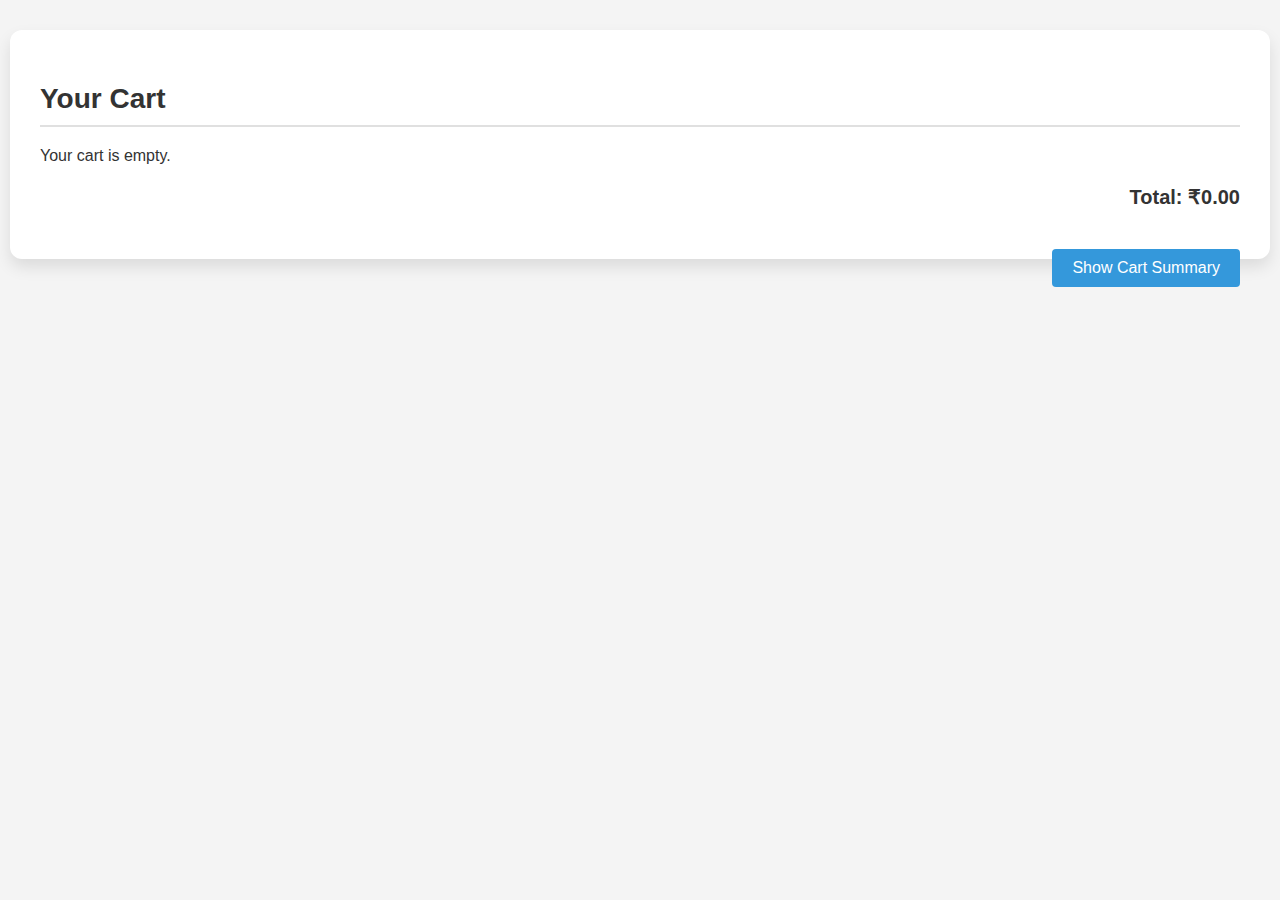
<file: cart.html>
<!DOCTYPE html>
<html lang="en">
<head>
    <meta charset="UTF-8">
    <meta name="viewport" content="width=device-width, initial-scale=1.0">
    <title>Cart</title>
    <link rel="stylesheet" href="cart.css"> <!-- Link to the new CSS file -->
</head>
<body>
    <!-- Your header or navbar with cart badge -->
    <header>
        <div class="navbar">
            <!-- Other nav items -->
            <a href="cart.html">
                <img src="cart.png" alt="Cart Icon" id="cart-icon">
                <span id="cart-badge" class="badge">0</span>
            </a>
        </div>

        <style>
            /* Modal Styles */
.modal {
    position: fixed;
    z-index: 1;
    left: 0;
    top: 0;
    width: 100%;
    height: 100%;
    overflow: auto;
    background-color: rgb(0,0,0);
    background-color: rgba(0,0,0,0.4);
}

/* Modal Content */
.modal-content {
    background-color: #fefefe;
    margin: 15% auto;
    padding: 20px;
    border: 1px solid #888;
    width: 80%;
}

/* Close Button */
.close-order-summary {
    color: #aaa;
    float: right;
    font-size: 28px;
    font-weight: bold;
}

.close-order-summary:hover,
.close-order-summary:focus {
    color: black;
    text-decoration: none;
    cursor: pointer;
}

/* Popup Styles */
.popup {
    position: fixed;
    z-index: 2;
    left: 0;
    top: 0;
    width: 100%;
    height: 100%;
    background-color: rgba(0,0,0,0.5);
}

.popup-content {
    background-color: #fefefe;
    margin: 20% auto;
    padding: 20px;
    border: 1px solid #888;
    width: 50%;
    text-align: center;
}

.close-popup {
    color: #aaa;
    float: right;
    font-size: 28px;
    font-weight: bold;
}

.close-popup:hover,
.close-popup:focus {
    color: black;
    text-decoration: none;
    cursor: pointer;
}



/* Style for the order summary content */
.order-summary-details {
    background-color: #f9f9f9; /* Example background color */
    border: 1px solid #ddd; /* Example border */
    padding: 20px; /* Example padding */
    border-radius: 8px; /* Example rounded corners */
    box-shadow: 0 2px 4px rgba(0,0,0,0.1); /* Example shadow */
}

.order-summary-details h2 {
    font-size: 1.5em; /* Example font size for the title */
    margin-bottom: 10px; /* Example margin */
}

.order-summary-details h3 {
    font-size: 1.2em; /* Example font size for sub-titles */
    margin-top: 10px; /* Example margin */
    margin-bottom: 5px; /* Example margin */
}

.order-summary-details ul {
    list-style-type: none; /* Remove default list styling */
    padding: 0; /* Remove default padding */
}

.order-summary-details ul li {
    display: flex; /* Flex display for items */
    align-items: center; /* Center align items */
    margin-bottom: 10px; /* Margin between items */
}

.order-summary-details ul li img {
    width: 50px; /* Example width for images */
    height: 50px; /* Example height for images */
    margin-right: 10px; /* Spacing between image and text */
}

.order-summary-details p {
    margin: 5px 0; /* Example margin for paragraphs */
}


        </style>
    </header>

    <main>
        <section class="cart">
            <h2>Your Cart</h2>
            <div id="cart-items">
                <!-- Cart items will be dynamically added here -->
            </div>
            <p id="cart-total">Total: $0.00</p> <!-- Default text for total -->
            <button id="open-cart-modal">Show Cart Summary</button>
        </section>
    </main>

    <!-- Modal for checkout or order confirmation -->
    <div id="cart-modal" class="modal" style="display: none;">
        <div class="modal-content">
            <span class="close">&times;</span>
            <h2>Cart Summary</h2>
            <ul id="cart-items-modal">
                <!-- Cart items in modal will be dynamically added here -->
            </ul>
            <p id="cart-total-modal">Total: $0.00</p> <!-- Default text for total -->
            <button id="checkout-button-modal">Proceed to Checkout</button>
        </div>
    </div>

 



    <!--Checkout pop up-->
   <!-- User Details Modal -->
<div id="user-details-modal" class="modal" style="display: none;">
    <div class="modal-content">
        <span class="close-user-details">&times;</span>
        <h2>Enter Your Details</h2>
        <form id="user-details-form">
            <!-- Example user details fields -->
            <label for="name">Full Name:</label>
            <input type="text" id="name" name="name" required>

            <label for="email">Email:</label>
            <input type="email" id="email" name="email" required>

            <label for="address">Address:</label>
            <input type="text" id="address" name="address" required>

            <label for="city">City:</label>
            <input type="text" id="city" name="city" required>

            <label for="state">State:</label>
            <input type="text" id="state" name="state" required>

            <label for="zip">ZIP Code:</label>
            <input type="text" id="zip" name="zip" required>

            <h3>Payment Information</h3>
            <label>
                <input type="radio" name="payment-method" value="cash-on-delivery" checked>
                Cash on Delivery
            </label>
            <label>
                <input type="radio" name="payment-method" value="credit-debit-card">
                Credit/Debit Card
            </label>

            <div id="credit-debit-card-fields" style="display: block;">
                <div class="card-input-container">
                    <div>
                        <label for="card-number">Credit/Debit Card Number:</label>
                        <input type="text" id="card-number" name="card-number" placeholder="XXXX XXXX XXXX XXXX">
                    </div>
                    <div>
                        <label for="card-expiry">Expiration Date:</label>
                        <input type="text" id="card-expiry" name="card-expiry" placeholder="MM/YY">
                    </div>
                    <div>
                        <label for="card-cvv">CVV/CVC:</label>
                        <input type="text" id="card-cvv" name="card-cvv">
                    </div>
                </div>
            </div>

            <button type="submit">Place Order</button>
        </form>
    </div>
</div>

    <!-- Order Confirmation Modal -->
    <div id="order-confirmation-modal" class="modal" style="display: none;">
        <div class="modal-content">
            <span class="close-order">&times;</span>
            <h2>Order Confirmation</h2>
            <p>Your order has been placed successfully!</p>
            <button id="confirm-order-button">OK</button>
        </div>
    </div>

    <!-- Modal Structure -->
<!-- Modal Structure -->
<!-- Modal Structure -->
<!-- Modal Structure -->
<div id="order-summary-modal" class="modal" style="display: none; position: fixed; top: 0; left: 0; width: 100%; height: 100%; background-color: rgba(0, 0, 0, 0.6); z-index: 1000;">
    <div class="modal-content" style="position: relative; margin: 10% auto; padding: 20px; width: 90%; max-width: 500px; background-color: #fff; border-radius: 12px; box-shadow: 0 4px 8px rgba(0, 0, 0, 0.2);">
        <span class="close-order-summary" style="position: absolute; top: 10px; right: 15px; font-size: 28px; color: #333; cursor: pointer; transition: color 0.3s ease;">&times;</span>
        <div id="order-summary-content" style="padding: 20px; max-height: 400px; overflow-y: auto; color: #333; font-family: Arial, sans-serif;">
            <!-- Order summary content will be injected here -->
        </div>
        <button id="confirm-summary-button" style="display: block; width: auto; padding: 8px 16px; background-color: #28a745; color: #fff; border: none; border-radius: 5px; font-size: 14px; cursor: pointer; margin: 20px auto 10px; text-align: center; transition: background-color 0.3s ease;">Confirm</button>
    </div>
</div>



<!-- Message Popup -->
<div id="order-success-popup" class="popup" style="display: none;">
    <div class="popup-content">
        <span class="close-popup">&times;</span>
        <img src="orderplaced.png" alt="order placed" style="width: 100px; height: 100px;  border-radius: 10px;">
        <p>Order successfully placed and will be delivered in 2-3 business days. Thank you! Come back again.</p>
        <a href="index.html">Go Back to Shopping</a>
    </div>
</div>


<script>
    document.addEventListener('DOMContentLoaded', (event) => {
        // Get modal and popup elements
        const orderSummaryModal = document.getElementById('order-summary-modal');
        const confirmButton = document.getElementById('confirm-summary-button');
        const successPopup = document.getElementById('order-success-popup');
        const closePopup = document.querySelector('.close-popup');
        const closeModal = document.querySelector('.close-order-summary');

        // Show the modal (for demonstration)
        // orderSummaryModal.style.display = 'block';

        // Confirm button click event
        confirmButton.addEventListener('click', () => {
            // Hide the modal
            orderSummaryModal.style.display = 'none';
            // Show the success popup
            successPopup.style.display = 'block';
        });

        // Close popup event
        closePopup.addEventListener('click', () => {
            successPopup.style.display = 'none';
        });

        // Close modal event
        closeModal.addEventListener('click', () => {
            orderSummaryModal.style.display = 'none';
        });

        // Close popup if clicked outside of it
        window.addEventListener('click', (event) => {
            if (event.target === successPopup) {
                successPopup.style.display = 'none';
            }
        });
    });
</script>




    

    <script src="cart.js"></script>
    <script src="shared.js"></script>
</body>
</html>
</file>
<file: cart.css>
/* General Styles */
body {
    font-family: 'Arial', sans-serif;
    background-color: #f4f4f4;
    color: #333;
}

/* Cart Container */
.cart {
    padding: 30px;
    max-width: 1200px;
    margin: 30px auto;
    background-color: #ffffff;
    border-radius: 12px;
    box-shadow: 0 8px 16px rgba(0, 0, 0, 0.1);
}

/* Cart Header */
.cart h2 {
    margin-bottom: 20px;
    font-size: 28px;
    color: #333;
    border-bottom: 2px solid #e0e0e0;
    padding-bottom: 10px;
}

/* Cart Item Styles */
.cart-item {
    display: flex;
    align-items: center;
    padding: 20px;
    border-bottom: 1px solid #e0e0e0;
    margin-bottom: 15px;
    background-color: #ffffff;
    border-radius: 12px;
    transition: background-color 0.3s, box-shadow 0.3s;
    position: relative;
    justify-content: space-between;
}
.cart-item:hover {
    background-color: #f4f4f4;
    box-shadow: 0 8px 16px rgba(0, 0, 0, 0.2);
}

/* Product Image */
.cart-img {
    width: 150px;
    height: 150px;
    object-fit: cover;
    border-radius: 10px;
    margin-right: 20px;
}

/* Cart Item Info */
.cart-info {
    flex: 1;
    display: flex;
    flex-direction: column;
    margin-right: 20px;
}
.cart-name {
    font-size: 20px;
    font-weight: 600;
    color: #333;
    margin-bottom: 5px;
}
.cart-price {
    font-size: 18px;
    color: #555;
    margin-bottom: 5px;
}
.cart-quantity {
    font-size: 16px;
    color: #777;
}

/* Cart Actions */
.cart-actions {
    display: flex;
    align-items: center;
}

.remove-from-cart {
    background-color: #e74c3c;
    color: #fff;
    border: none;
    padding: 12px 20px;
    border-radius: 6px;
    cursor: pointer;
    font-size: 16px;
    transition: background-color 0.3s, transform 0.3s, box-shadow 0.3s;
}

.remove-from-cart:hover {
    background-color: #c0392b;
    transform: scale(1.1);
    box-shadow: 0 8px 16px rgba(0, 0, 0, 0.3);
}

.remove-from-cart:active {
    background-color: #a93226;
    transform: scale(1.05);
    box-shadow: 0 4px 8px rgba(0, 0, 0, 0.2);
}

/* Empty Cart Message */
.empty-cart {
    text-align: center;
    font-size: 20px;
    color: #777;
    padding: 20px;
}

/* Link styles */
.cart a {
    display: inline-block;
    margin: 10px;
    color: #3498db;
    text-decoration: none;
    font-size: 16px;
}

.cart a:hover {
    text-decoration: underline;
}

/* Hide Header and Footer on Cart Page */
header, footer {
    display: none;
}

/* New styles for cart summary and order confirmation */
.modal {
    display: none;
    position: fixed;
    z-index: 1;
    left: 0;
    top: 0;
    width: 100%;
    height: 100%;
    overflow: auto;
    background-color: rgba(0, 0, 0, 0.4);
}

.modal-content {
    background-color: white;
    margin: 15% auto;
    padding: 20px;
    border: 1px solid #888;
    width: 80%;
    max-width: 500px;
    border-radius: 8px;
    box-shadow: 0 2px 4px rgba(0, 0, 0, 0.2);
}

.close,
.close-order {
    color: #aaa;
    float: right;
    font-size: 28px;
    font-weight: bold;
}

.close:hover,
.close-order:hover {
    color: black;
    text-decoration: none;
    cursor: pointer;
}

#cart-items-modal {
    list-style: none;
    padding: 0;
}

#cart-items-modal li {
    margin-bottom: 10px;
}

#checkout-button-modal,
#confirm-order-button {
    background-color: #e74c3c;
    color: white;
    border: none;
    border-radius: 4px;
    padding: 10px 20px;
    cursor: pointer;
    font-size: 16px;
    margin-top: 10px;
}

#checkout-button-modal:hover,
#confirm-order-button:hover {
    background-color: #c0392b;
}

/* Position and style for the total price and button */
#cart-total {
    font-size: 20px;
    font-weight: bold;
    color: #333;
    text-align: right;
    margin-top: 20px;
}

#open-cart-modal {
    display: block;
    background-color: #3498db;
    color: white;
    border: none;
    border-radius: 4px;
    padding: 10px 20px;
    cursor: pointer;
    font-size: 16px;
    margin-top: 20px;
    float: right;
}

#open-cart-modal:hover {
    background-color: #2980b9;
}



/*Checkout form*/
/* General modal styles */
/* General modal styles */
.modal {
    display: none; /* Hidden by default */
    position: fixed; /* Stay in place */
    z-index: 9999; /* High z-index to sit on top */
    left: 0;
    top: 0;
    width: 100%; /* Full width */
    height: 100%; /* Full height */
    overflow: auto; /* Enable scroll if needed */
    background-color: rgba(0,0,0,0.3); /* Semi-transparent background */
}

/* Modal Content/Box */
.modal-content-vertical {
    background: #fff;
    margin: 5% auto; /* Centered */
    padding: 20px;
    border-radius: 8px; /* Rounded corners */
    box-shadow: 0 4px 8px rgba(0,0,0,0.2); /* Shadow for depth */
    width: 50%; /* Responsive width */
    max-width: 600px; /* Maximum width */
    display: flex;
    flex-direction: column;
    transition: all 0.3s ease; /* Smooth transition */
}

/* Close button style */
.close-user-details {
    color: #333;
    float: right;
    font-size: 24px;
    font-weight: bold;
    transition: color 0.3s ease; /* Smooth color transition */
}

.close-user-details:hover,
.close-user-details:focus {
    color: #ff5722; /* Vibrant color on hover */
    cursor: pointer;
    text-decoration: none;
}

/* Form styles */
#user-details-form {
    display: flex;
    flex-direction: column;
    gap: 15px; /* Space between elements */
}

/* Input fields */
#user-details-form input[type="text"],
#user-details-form input[type="email"],
#user-details-form input[type="tel"],
#user-details-form select,
#user-details-form textarea {
    padding: 10px;
    border-radius: 4px;
    border: 1px solid #ddd;
    box-shadow: inset 0 1px 3px rgba(0,0,0,0.1); /* Inner shadow for depth */
    font-size: 16px;
    transition: border-color 0.3s ease, box-shadow 0.3s ease; /* Smooth transitions */
}

#user-details-form input[type="text"]:focus,
#user-details-form input[type="email"]:focus,
#user-details-form input[type="tel"]:focus,
#user-details-form select:focus,
#user-details-form textarea:focus {
    border-color: #ff5722; /* Highlight color */
    box-shadow: 0 0 8px rgba(255,87,34,0.3); /* Glow effect */
}

/* Submit Button */
#user-details-form button {
    background-color: #ff5722; /* Vibrant button color */
    color: #fff;
    padding: 12px 20px;
    border: none;
    border-radius: 4px;
    font-size: 16px;
    cursor: pointer;
    transition: background-color 0.3s ease, transform 0.3s ease; /* Smooth transitions */
}

#user-details-form button:hover {
    background-color: #e64a19; /* Darker shade on hover */
    transform: scale(1.05); /* Slightly larger on hover */
}


/* Container for card input fields */
.card-input-container {
    display: flex;
    flex-wrap: wrap; /* Wraps items to the next line if they don't fit */
    gap: 15px; /* Space between input fields */
    margin-bottom: 20px; /* Space below the container */
}

/* Individual input fields */
.card-input-container input {
    flex: 1; /* Takes up available space */
    min-width: 180px; /* Minimum width for small screens */
    padding: 10px;
    border-radius: 4px;
    border: 1px solid #ddd;
    box-shadow: inset 0 1px 3px rgba(0,0,0,0.1); /* Inner shadow for depth */
    font-size: 16px;
    transition: border-color 0.3s ease, box-shadow 0.3s ease; /* Smooth transitions */
}

.card-input-container input:focus {
    border-color: #ff5722; /* Highlight color */
    box-shadow: 0 0 8px rgba(255,87,34,0.3); /* Glow effect */
}

/* Label styles (if needed) */
.card-input-container label {
    font-size: 14px;
    margin-bottom: 5px; /* Space below label */
    display: block;
}

/* Adjustments for different input types */
.card-input-container input[type="text"],
.card-input-container input[type="number"],
.card-input-container input[type="tel"],
.card-input-container input[type="date"] {
    flex: 1; /* Flexible width */
}

/* Ensure uniform width for all inputs */
.card-input-container input {
    width: 100%; /* Full width of the container */
}

/* For mobile responsiveness */
@media (max-width: 600px) {
    .card-input-container {
        flex-direction: column; /* Stack inputs vertically */
    }
    
    .card-input-container input {
        min-width: auto; /* Remove minimum width on small screens */
    }
}
</file>
